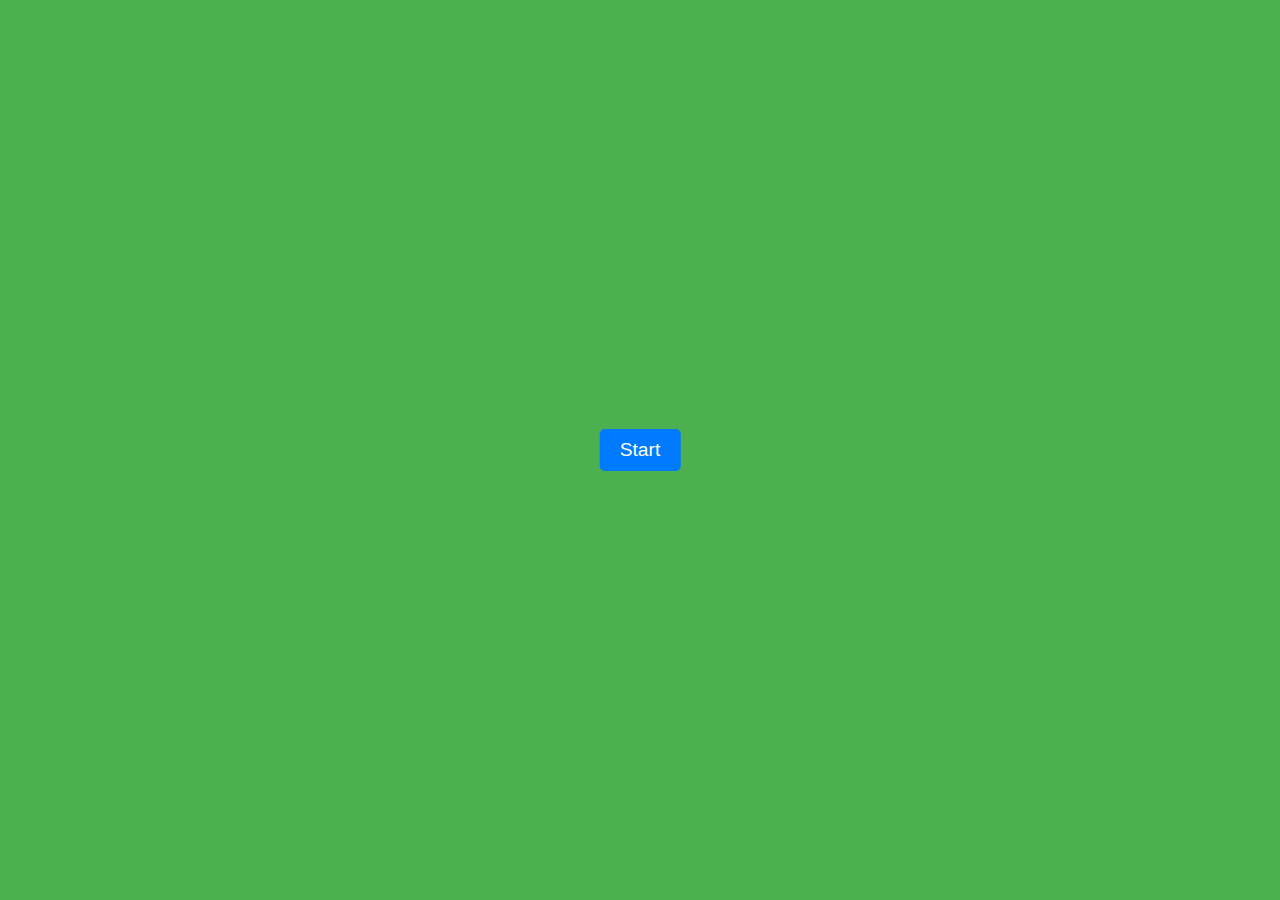
<file: index.html>
<!doctype html>
<html class="no-js" lang="">

<head>
  <meta charset="utf-8">
  <meta name="viewport" content="width=device-width, initial-scale=1">
  <title>&nbsp;</title>
  <link rel="stylesheet" href="css/style.css">
  <meta name="description" content="">
  <meta property="og:title" content="">
  <meta property="og:type" content="">
  <meta property="og:url" content="">
  <meta property="og:image" content="">

  <link rel="icon" href="/favicon.ico" sizes="any">
  <link rel="icon" href="/icon.svg" type="image/svg+xml">
  <link rel="apple-touch-icon" href="icon.png">

  <link rel="manifest" href="site.webmanifest">
  <meta name="theme-color" content="#fafafa">
</head>

<body>
  <div id="background">
    <button id="startButton">Start</button>
  </div>
  <audio id="alarmAudio" loop>
    <source src="alarm-clock-short-6402.mp3" type="audio/mpeg">
    Your browser does not support the audio element.
  </audio>
  <script src="js/app.js"></script>
</body>

</html>
</file>
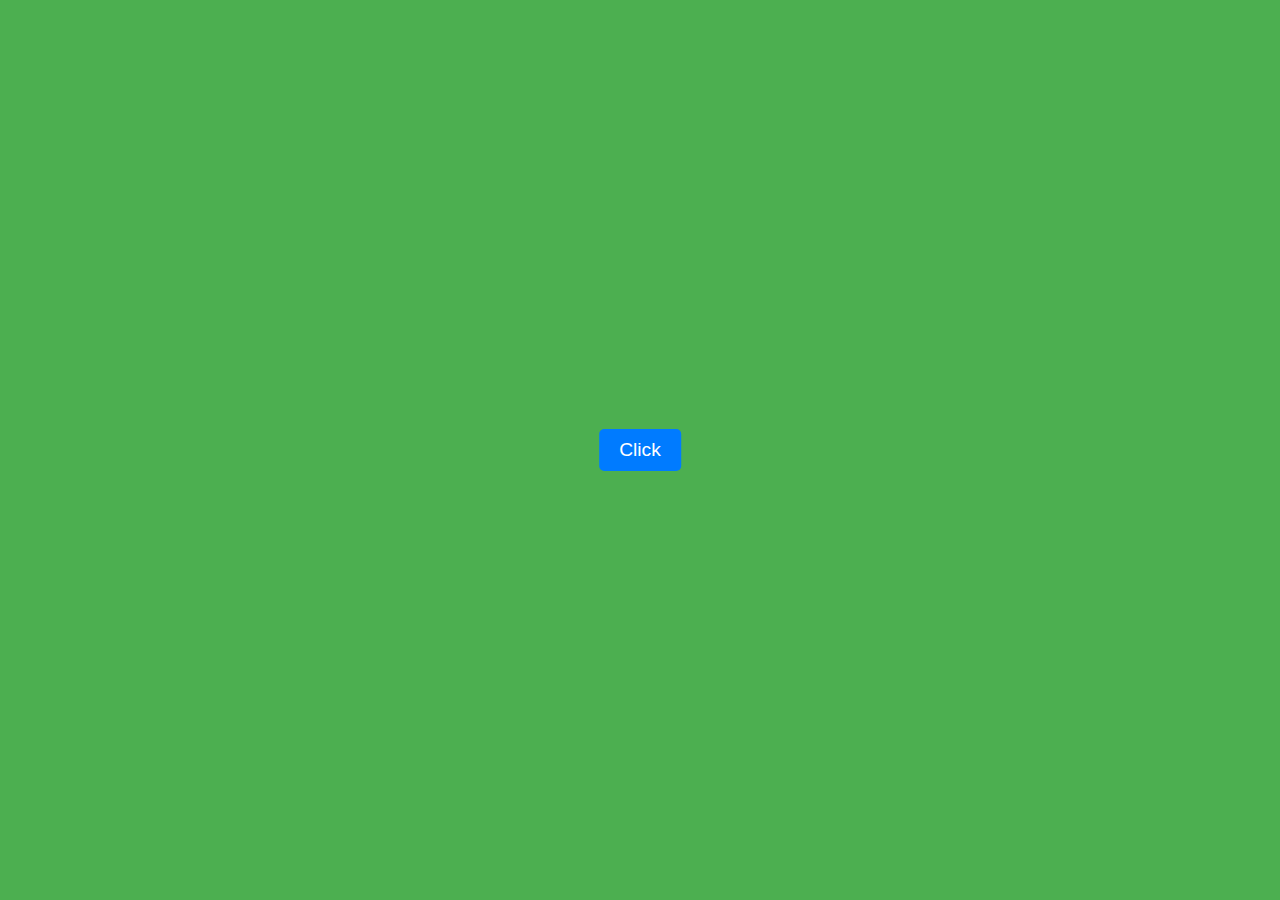
<file: src/index.html>
<!doctype html>
<html class="no-js" lang="">

<head>
  <meta charset="utf-8">
  <meta name="viewport" content="width=device-width, initial-scale=1">
  <title>&nbsp;</title>
  <link rel="stylesheet" href="css/style.css">
  <meta name="description" content="">
  <meta property="og:title" content="">
  <meta property="og:type" content="">
  <meta property="og:url" content="">
  <meta property="og:image" content="">

  <link rel="icon" href="/favicon.ico" sizes="any">
  <link rel="icon" href="/icon.svg" type="image/svg+xml">
  <link rel="apple-touch-icon" href="icon.png">

  <link rel="manifest" href="site.webmanifest">
  <meta name="theme-color" content="#fafafa">
</head>

<body>
  <div id="background">
    <button id="startButton">
      Click
    </button>
  </div>
  <audio id="alarmAudio" loop>
    <source src="alarm-clock-short-6402.mp3" type="audio/mpeg">
    Your browser does not support the audio element.
  </audio>
  <script src="js/app.js"></script>
</body>

</html>
</file>
<file: css/style.css>
/*! HTML5 Boilerplate v9.0.0-RC1 | MIT License | https://html5boilerplate.com/ */

/* main.css 3.0.0 | MIT License | https://github.com/h5bp/main.css#readme */
/*
 * What follows is the result of much research on cross-browser styling.
 * Credit left inline and big thanks to Nicolas Gallagher, Jonathan Neal,
 * Kroc Camen, and the H5BP dev community and team.
 */

/* ==========================================================================
   Base styles: opinionated defaults
   ========================================================================== */

html {
  color: #222;
  font-size: 1em;
  line-height: 1.4;
}

/*
 * Remove text-shadow in selection highlight:
 * https://twitter.com/miketaylr/status/12228805301
 *
 * Customize the background color to match your design.
 */

::-moz-selection {
  background: #b3d4fc;
  text-shadow: none;
}

::selection {
  background: #b3d4fc;
  text-shadow: none;
}

/*
 * A better looking default horizontal rule
 */

hr {
  display: block;
  height: 1px;
  border: 0;
  border-top: 1px solid #ccc;
  margin: 1em 0;
  padding: 0;
}

/*
 * Remove the gap between audio, canvas, iframes,
 * images, videos and the bottom of their containers:
 * https://github.com/h5bp/html5-boilerplate/issues/440
 */

audio,
canvas,
iframe,
img,
svg,
video {
  vertical-align: middle;
}

/*
 * Remove default fieldset styles.
 */

fieldset {
  border: 0;
  margin: 0;
  padding: 0;
}

/*
 * Allow only vertical resizing of textareas.
 */

textarea {
  resize: vertical;
}

/* ==========================================================================
   Author's custom styles
   ========================================================================== */

/* ==========================================================================
   Helper classes
   ========================================================================== */

/*
 * Hide visually and from screen readers
 */

.hidden,
[hidden] {
  display: none !important;
}

/*
 * Hide only visually, but have it available for screen readers:
 * https://snook.ca/archives/html_and_css/hiding-content-for-accessibility
 *
 * 1. For long content, line feeds are not interpreted as spaces and small width
 *    causes content to wrap 1 word per line:
 *    https://medium.com/@jessebeach/beware-smushed-off-screen-accessible-text-5952a4c2cbfe
 */

.visually-hidden {
  border: 0;
  clip: rect(0, 0, 0, 0);
  height: 1px;
  margin: -1px;
  overflow: hidden;
  padding: 0;
  position: absolute;
  white-space: nowrap;
  width: 1px;
  /* 1 */
}

/*
 * Extends the .visually-hidden class to allow the element
 * to be focusable when navigated to via the keyboard:
 * https://www.drupal.org/node/897638
 */

.visually-hidden.focusable:active,
.visually-hidden.focusable:focus {
  clip: auto;
  height: auto;
  margin: 0;
  overflow: visible;
  position: static;
  white-space: inherit;
  width: auto;
}

/*
 * Hide visually and from screen readers, but maintain layout
 */

.invisible {
  visibility: hidden;
}

/*
 * Clearfix: contain floats
 *
 * The use of `table` rather than `block` is only necessary if using
 * `::before` to contain the top-margins of child elements.
 */

.clearfix::before,
.clearfix::after {
  content: "";
  display: table;
}

.clearfix::after {
  clear: both;
}

/* ==========================================================================
   EXAMPLE Media Queries for Responsive Design.
   These examples override the primary ('mobile first') styles.
   Modify as content requires.
   ========================================================================== */

@media only screen and (min-width: 35em) {
  /* Style adjustments for viewports that meet the condition */
}

@media print,
  (-webkit-min-device-pixel-ratio: 1.25),
  (min-resolution: 1.25dppx),
  (min-resolution: 120dpi) {
  /* Style adjustments for high resolution devices */
}

/* ==========================================================================
   Print styles.
   Inlined to avoid the additional HTTP request:
   https://www.phpied.com/delay-loading-your-print-css/
   ========================================================================== */

@media print {
  *,
  *::before,
  *::after {
    background: #fff !important;
    color: #000 !important;
    /* Black prints faster */
    box-shadow: none !important;
    text-shadow: none !important;
  }

  a,
  a:visited {
    text-decoration: underline;
  }

  a[href]::after {
    content: " (" attr(href) ")";
  }

  abbr[title]::after {
    content: " (" attr(title) ")";
  }

  /*
   * Don't show links that are fragment identifiers,
   * or use the `javascript:` pseudo protocol
   */
  a[href^="#"]::after,
  a[href^="javascript:"]::after {
    content: "";
  }

  pre {
    white-space: pre-wrap !important;
  }

  pre,
  blockquote {
    border: 1px solid #999;
    page-break-inside: avoid;
  }

  tr,
  img {
    page-break-inside: avoid;
  }

  p,
  h2,
  h3 {
    orphans: 3;
    widows: 3;
  }

  h2,
  h3 {
    page-break-after: avoid;
  }
}

#background {
  width: 100%;
  height: 100%;
  background-color: #4CAF50; /* Green background */
  position: absolute;
  top: 0;
  left: 0;
}

#startButton {
  position: absolute;
  top: 50%;
  left: 50%;
  transform: translate(-50%, -50%);
  padding: 10px 20px;
  font-size: 1.2em;
  color: white;
  background-color: #007bff;
  border: none;
  border-radius: 5px;
  cursor: pointer;
  outline: none;
}

#startButton:hover {
  background-color: #0056b3;
}

audio {
  display: none;
}
</file>
<file: src/css/style.css>
/*! HTML5 Boilerplate v9.0.0-RC1 | MIT License | https://html5boilerplate.com/ */

/* main.css 3.0.0 | MIT License | https://github.com/h5bp/main.css#readme */
/*
 * What follows is the result of much research on cross-browser styling.
 * Credit left inline and big thanks to Nicolas Gallagher, Jonathan Neal,
 * Kroc Camen, and the H5BP dev community and team.
 */

/* ==========================================================================
   Base styles: opinionated defaults
   ========================================================================== */

html {
  color: #222;
  font-size: 1em;
  line-height: 1.4;
}

/*
 * Remove text-shadow in selection highlight:
 * https://twitter.com/miketaylr/status/12228805301
 *
 * Customize the background color to match your design.
 */

::-moz-selection {
  background: #b3d4fc;
  text-shadow: none;
}

::selection {
  background: #b3d4fc;
  text-shadow: none;
}

/*
 * A better looking default horizontal rule
 */

hr {
  display: block;
  height: 1px;
  border: 0;
  border-top: 1px solid #ccc;
  margin: 1em 0;
  padding: 0;
}

/*
 * Remove the gap between audio, canvas, iframes,
 * images, videos and the bottom of their containers:
 * https://github.com/h5bp/html5-boilerplate/issues/440
 */

audio,
canvas,
iframe,
img,
svg,
video {
  vertical-align: middle;
}

/*
 * Remove default fieldset styles.
 */

fieldset {
  border: 0;
  margin: 0;
  padding: 0;
}

/*
 * Allow only vertical resizing of textareas.
 */

textarea {
  resize: vertical;
}

/* ==========================================================================
   Author's custom styles
   ========================================================================== */

/* ==========================================================================
   Helper classes
   ========================================================================== */

/*
 * Hide visually and from screen readers
 */

.hidden,
[hidden] {
  display: none !important;
}

/*
 * Hide only visually, but have it available for screen readers:
 * https://snook.ca/archives/html_and_css/hiding-content-for-accessibility
 *
 * 1. For long content, line feeds are not interpreted as spaces and small width
 *    causes content to wrap 1 word per line:
 *    https://medium.com/@jessebeach/beware-smushed-off-screen-accessible-text-5952a4c2cbfe
 */

.visually-hidden {
  border: 0;
  clip: rect(0, 0, 0, 0);
  height: 1px;
  margin: -1px;
  overflow: hidden;
  padding: 0;
  position: absolute;
  white-space: nowrap;
  width: 1px;
  /* 1 */
}

/*
 * Extends the .visually-hidden class to allow the element
 * to be focusable when navigated to via the keyboard:
 * https://www.drupal.org/node/897638
 */

.visually-hidden.focusable:active,
.visually-hidden.focusable:focus {
  clip: auto;
  height: auto;
  margin: 0;
  overflow: visible;
  position: static;
  white-space: inherit;
  width: auto;
}

/*
 * Hide visually and from screen readers, but maintain layout
 */

.invisible {
  visibility: hidden;
}

/*
 * Clearfix: contain floats
 *
 * The use of `table` rather than `block` is only necessary if using
 * `::before` to contain the top-margins of child elements.
 */

.clearfix::before,
.clearfix::after {
  content: "";
  display: table;
}

.clearfix::after {
  clear: both;
}

/* ==========================================================================
   EXAMPLE Media Queries for Responsive Design.
   These examples override the primary ('mobile first') styles.
   Modify as content requires.
   ========================================================================== */

@media only screen and (min-width: 35em) {
  /* Style adjustments for viewports that meet the condition */
}

@media print,
  (-webkit-min-device-pixel-ratio: 1.25),
  (min-resolution: 1.25dppx),
  (min-resolution: 120dpi) {
  /* Style adjustments for high resolution devices */
}

/* ==========================================================================
   Print styles.
   Inlined to avoid the additional HTTP request:
   https://www.phpied.com/delay-loading-your-print-css/
   ========================================================================== */

@media print {
  *,
  *::before,
  *::after {
    background: #fff !important;
    color: #000 !important;
    /* Black prints faster */
    box-shadow: none !important;
    text-shadow: none !important;
  }

  a,
  a:visited {
    text-decoration: underline;
  }

  a[href]::after {
    content: " (" attr(href) ")";
  }

  abbr[title]::after {
    content: " (" attr(title) ")";
  }

  /*
   * Don't show links that are fragment identifiers,
   * or use the `javascript:` pseudo protocol
   */
  a[href^="#"]::after,
  a[href^="javascript:"]::after {
    content: "";
  }

  pre {
    white-space: pre-wrap !important;
  }

  pre,
  blockquote {
    border: 1px solid #999;
    page-break-inside: avoid;
  }

  tr,
  img {
    page-break-inside: avoid;
  }

  p,
  h2,
  h3 {
    orphans: 3;
    widows: 3;
  }

  h2,
  h3 {
    page-break-after: avoid;
  }
}

#background {
  width: 100%;
  height: 100%;
  background-color: #4CAF50; /* Green background */
  position: absolute;
  top: 0;
  left: 0;
}

#startButton {
  position: absolute;
  top: 50%;
  left: 50%;
  transform: translate(-50%, -50%);
  padding: 10px 20px;
  font-size: 1.2em;
  color: white;
  background-color: #007bff;
  border: none;
  border-radius: 5px;
  cursor: pointer;
  outline: none;
}

#startButton:hover {
  background-color: #0056b3;
}

audio {
  display: none;
}
</file>
